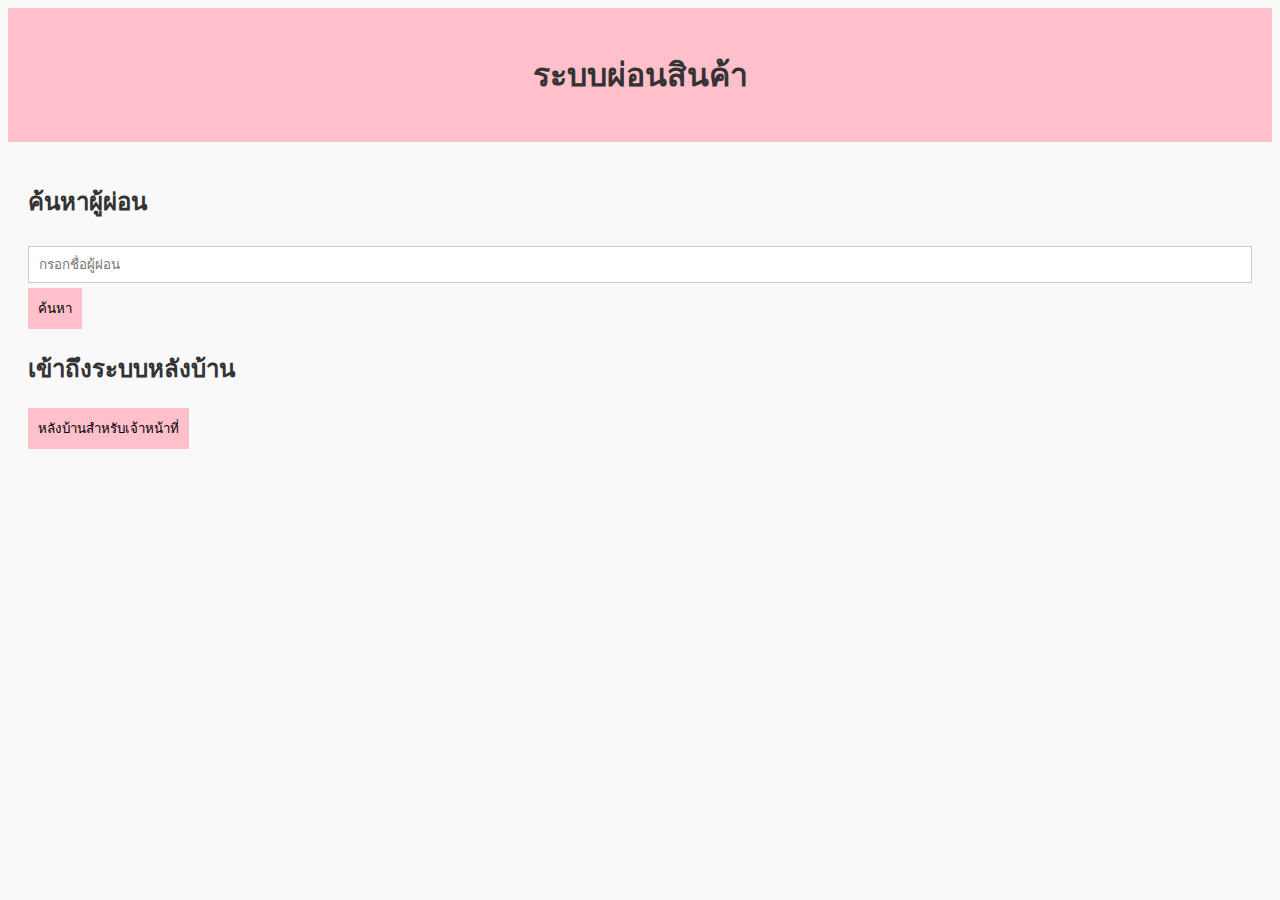
<file: index.html>
<!DOCTYPE html>
<html lang="th">
<head>
    <meta charset="UTF-8">
    <meta name="viewport" content="width=device-width, initial-scale=1.0">
    <title>ระบบผ่อนสินค้า</title>
    <link rel="stylesheet" href="style.css">
</head>
<body>
    <header>
        <h1>ระบบผ่อนสินค้า</h1>
    </header>

    <main>
        <section>
            <h2>ค้นหาผู้ผ่อน</h2>
            <input type="text" id="searchBorrower" placeholder="กรอกชื่อผู้ผ่อน">
            <button onclick="searchBorrower()">ค้นหา</button>
        </section>
        
        <section id="borrowerInfo" style="display: none;">
            <h2>ข้อมูลผู้ผ่อน</h2>
            <div id="borrowerDetails"></div>
            <div id="paymentHistory" style="display: none;">
                <h2>ประวัติการผ่อนของผู้ผ่อน</h2>
                <div id="paymentDetails"></div>
            </div>
            <button onclick="goBackToSearch()">ค้นหาอีกครั้ง</button>
        </section>
        
        <section>
            <h2>เข้าถึงระบบหลังบ้าน</h2>
            <button onclick="goToAdmin()">หลังบ้านสำหรับเจ้าหน้าที่</button>
        </section>
    </main>

    <script src="script.js"></script>
</body>
</html>
</file>
<file: style.css>
body {
    font-family: Arial, sans-serif;
    background-color: #f9f9f9;
    color: #333;
}

header {
    background-color: pink;
    padding: 20px;
    text-align: center;
}

main {
    padding: 20px;
}

input {
    padding: 10px;
    margin: 5px 0;
    width: calc(100% - 22px);
    border: 1px solid #ccc;
}

button {
    padding: 10px;
    background-color: pink;
    border: none;
    cursor: pointer;
}

button:hover {
    background-color: lightpink;
}

h2 {
    margin-top: 20px;
}
</file>
